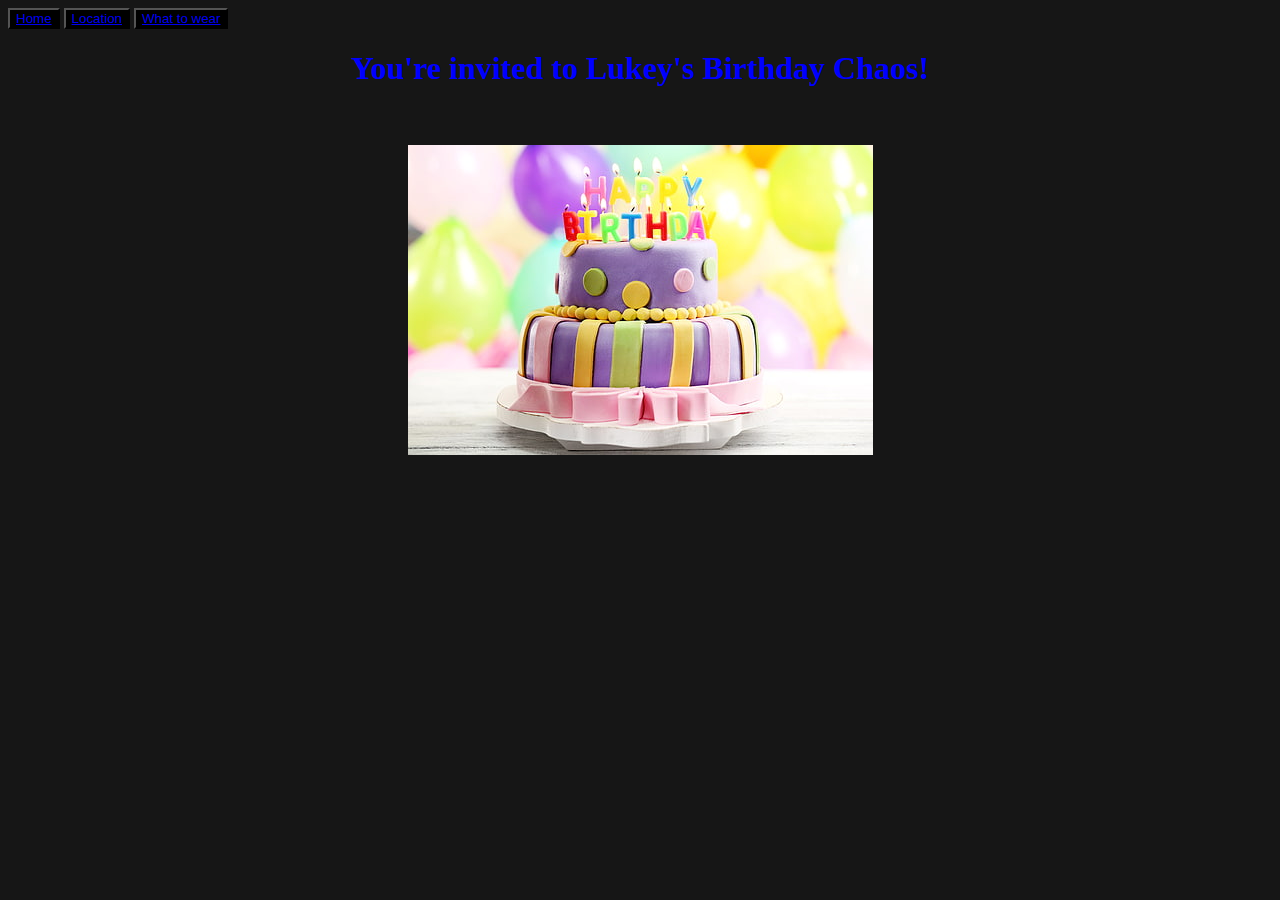
<file: index.html>
<!DOCTYPE html>
<html lang ="en>">
  <head>
      <meta charset = "UTP-8">
      <title>Lukey's Birthday Chaos!</title>
      <link rel="stylesheet" href="style.css"

</head>
<body>

  <button class="btn"><a href ="./index.html">Home</a></button>
  <button class="btn"><a href ="./venue.html">Location</a></button>
  <button class="btn"><a href ="./whattowear.html">What to wear</a></button>

<center>
  <h1>You're invited to Lukey's Birthday Chaos!</h1>
  <br />
  <br />
  <img src ="./Images/happybirthday.jpeg"/>
</center>
</body>
</html>
</file>
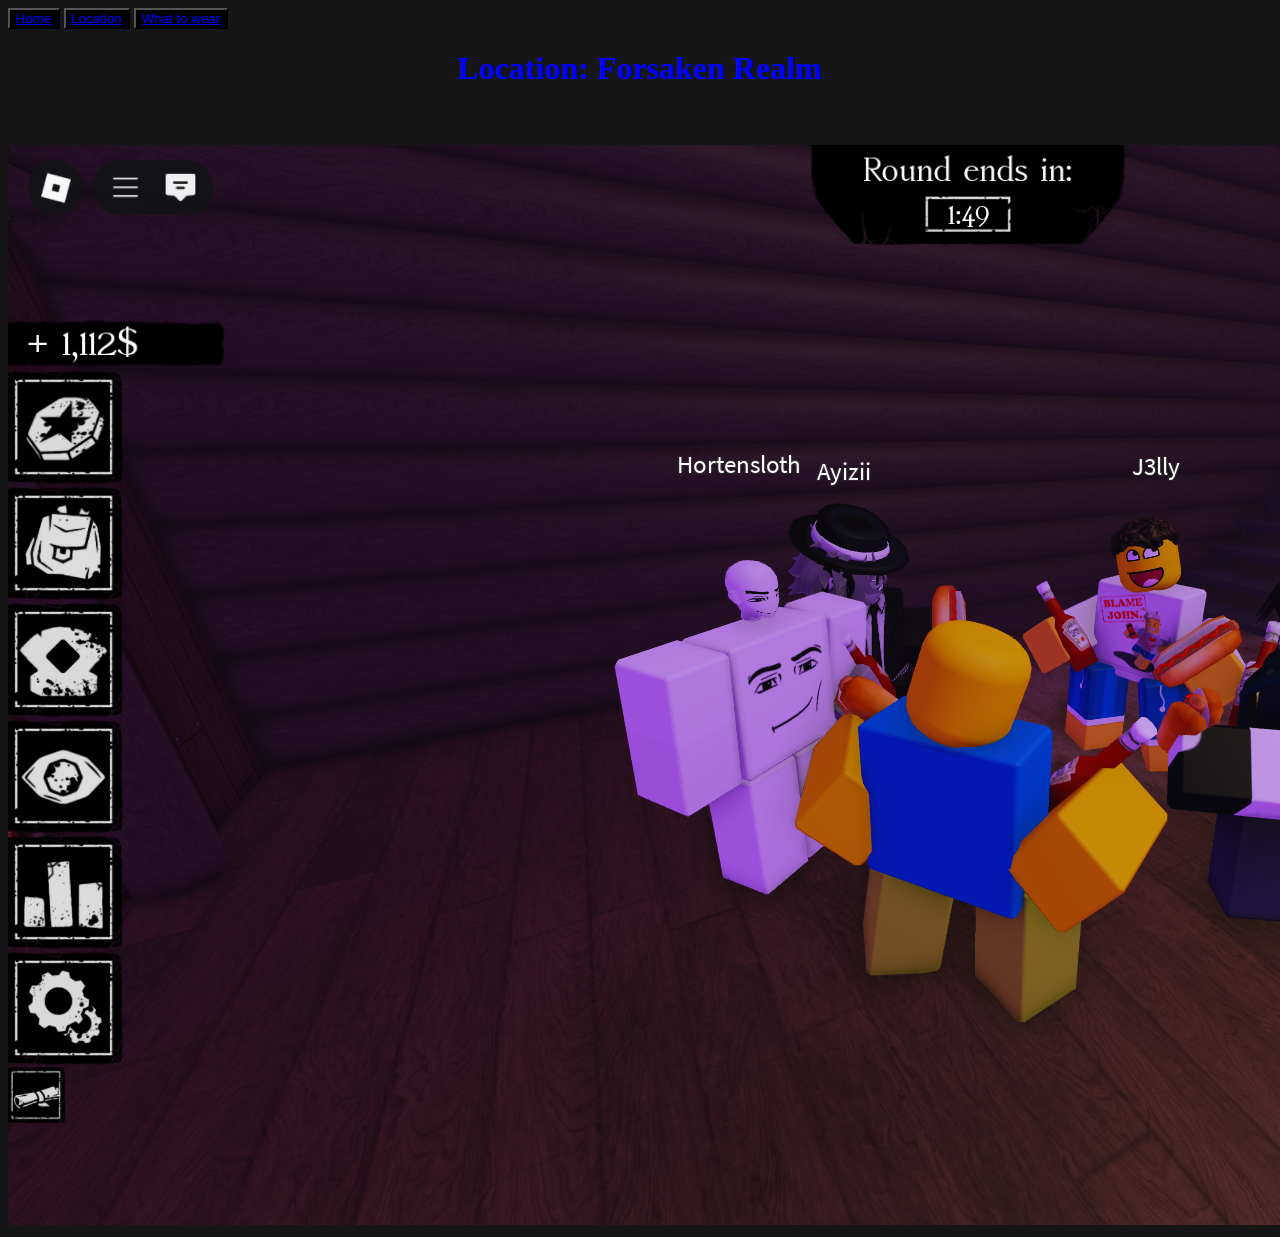
<file: venue.html>
<!DOCTYPE html>
<html lang ="en>">
  <head>
      <meta charset = "UTF-8">
      <title>Lukey's Birthday Chaos!</title>
      <link rel="stylesheet" href="style.css"

</head>
<body>

  <button class="btn"><a href ="./index.html">Home</a></button>
  <button class="btn"><a href ="./venue.html">Location</a></button>
  <button class="btn"><a href ="./whattowear.html">What to wear</a></button>

<center>
  <h1>Location: Forsaken Realm</h1>
  <br />
  <br />
  <img src ="./Images/forsaken realm.png"/>
</center>
</body>
</html>
</file>
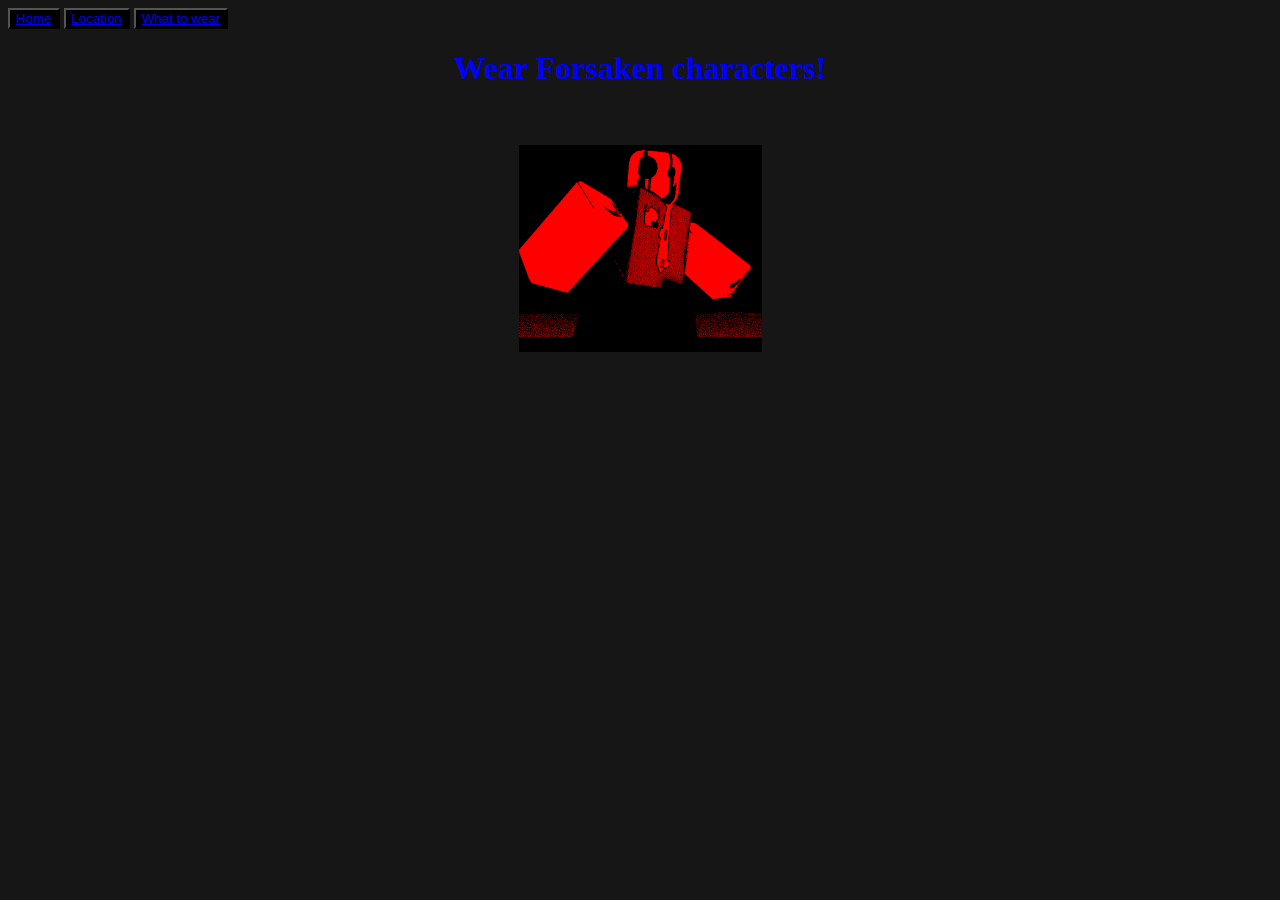
<file: whattowear.html>
<!DOCTYPE html>
<html lang ="en>">
  <head>
      <meta charset = "UTF-8">
      <title>Lukey's Birthday Chaos!</title>
      <link rel="stylesheet" href="style.css"

</head>
<body>

  <button class="btn"><a href ="./index.html">Home</a></button>
  <button class="btn"><a href ="./venue.html">Location</a></button>
  <button class="btn"><a href ="./whattowear.html">What to wear</a></button>

<center>
  <h1>Wear Forsaken characters!</h1>
  <br />
  <br />
  <img src ="./Images/download.png"/>
</center>
</body>
</html>
</file>
<file: style.css>
button{
  color:darkblue;
  background-color:black;
}

body{
  background-color:rgb(22, 22, 22);
}

h1{
  color:blue;
}
</file>
